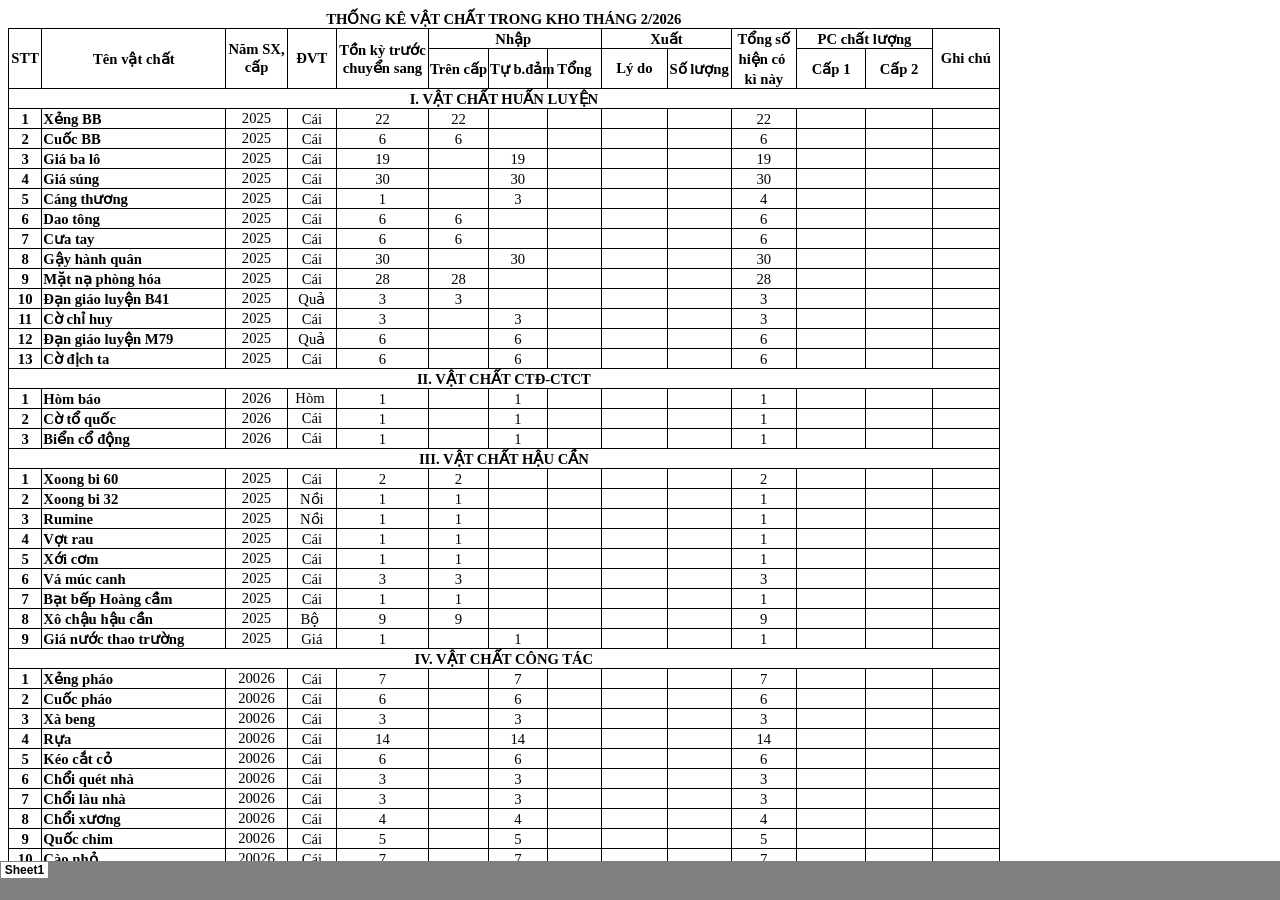
<file: index.htm>
<html xmlns:v="urn:schemas-microsoft-com:vml"
xmlns:o="urn:schemas-microsoft-com:office:office"
xmlns:x="urn:schemas-microsoft-com:office:excel"
xmlns="http://www.w3.org/TR/REC-html40">

<head>
<meta name="Excel Workbook Frameset">
<meta http-equiv=Content-Type content="text/html; charset=windows-1252">
<meta name=ProgId content=Excel.Sheet>
<meta name=Generator content="Microsoft Excel 15">
<link rel=File-List
href="Copy%20of%20Copy%20of%20THEO%20D�I%20KHO%20c11%20n&#259;m%202026_files/filelist.xml">
<![if !supportTabStrip]>
<link id="shLink" href="Copy%20of%20Copy%20of%20THEO%20D�I%20KHO%20c11%20n&#259;m%202026_files/sheet001.htm">

<link id="shLink">

<script language="JavaScript">
<!--
 var c_lTabs=1;

 var c_rgszSh=new Array(c_lTabs);
 c_rgszSh[0] = "Sheet1";



 var c_rgszClr=new Array(8);
 c_rgszClr[0]="window";
 c_rgszClr[1]="buttonface";
 c_rgszClr[2]="windowframe";
 c_rgszClr[3]="windowtext";
 c_rgszClr[4]="threedlightshadow";
 c_rgszClr[5]="threedhighlight";
 c_rgszClr[6]="threeddarkshadow";
 c_rgszClr[7]="threedshadow";

 var g_iShCur;
 var g_rglTabX=new Array(c_lTabs);

function fnGetIEVer()
{
 var ua=window.navigator.userAgent
 var msie=ua.indexOf("MSIE")
 if (msie>0 && window.navigator.platform=="Win32")
  return parseInt(ua.substring(msie+5,ua.indexOf(".", msie)));
 else
  return 0;
}

function fnBuildFrameset()
{
 var szHTML="<frameset rows=\"*,18\" border=0 width=0 frameborder=no framespacing=0>"+
  "<frame src=\""+document.all.item("shLink")[0].href+"\" name=\"frSheet\" noresize>"+
  "<frameset cols=\"54,*\" border=0 width=0 frameborder=no framespacing=0>"+
  "<frame src=\"\" name=\"frScroll\" marginwidth=0 marginheight=0 scrolling=no>"+
  "<frame src=\"\" name=\"frTabs\" marginwidth=0 marginheight=0 scrolling=no>"+
  "</frameset></frameset><plaintext>";

 with (document) {
  open("text/html","replace");
  write(szHTML);
  close();
 }

 fnBuildTabStrip();
}

function fnBuildTabStrip()
{
 var szHTML=
  "<html><head><style>.clScroll {font:8pt Courier New;color:"+c_rgszClr[6]+";cursor:default;line-height:10pt;}"+
  ".clScroll2 {font:10pt Arial;color:"+c_rgszClr[6]+";cursor:default;line-height:11pt;}</style></head>"+
  "<body onclick=\"event.returnValue=false;\" ondragstart=\"event.returnValue=false;\" onselectstart=\"event.returnValue=false;\" bgcolor="+c_rgszClr[4]+" topmargin=0 leftmargin=0><table cellpadding=0 cellspacing=0 width=100%>"+
  "<tr><td colspan=6 height=1 bgcolor="+c_rgszClr[2]+"></td></tr>"+
  "<tr><td style=\"font:1pt\">&nbsp;<td>"+
  "<td valign=top id=tdScroll class=\"clScroll\" onclick=\"parent.fnFastScrollTabs(0);\" onmouseover=\"parent.fnMouseOverScroll(0);\" onmouseout=\"parent.fnMouseOutScroll(0);\"><a>&#171;</a></td>"+
  "<td valign=top id=tdScroll class=\"clScroll2\" onclick=\"parent.fnScrollTabs(0);\" ondblclick=\"parent.fnScrollTabs(0);\" onmouseover=\"parent.fnMouseOverScroll(1);\" onmouseout=\"parent.fnMouseOutScroll(1);\"><a>&lt</a></td>"+
  "<td valign=top id=tdScroll class=\"clScroll2\" onclick=\"parent.fnScrollTabs(1);\" ondblclick=\"parent.fnScrollTabs(1);\" onmouseover=\"parent.fnMouseOverScroll(2);\" onmouseout=\"parent.fnMouseOutScroll(2);\"><a>&gt</a></td>"+
  "<td valign=top id=tdScroll class=\"clScroll\" onclick=\"parent.fnFastScrollTabs(1);\" onmouseover=\"parent.fnMouseOverScroll(3);\" onmouseout=\"parent.fnMouseOutScroll(3);\"><a>&#187;</a></td>"+
  "<td style=\"font:1pt\">&nbsp;<td></tr></table></body></html>";

 with (frames['frScroll'].document) {
  open("text/html","replace");
  write(szHTML);
  close();
 }

 szHTML =
  "<html><head>"+
  "<style>A:link,A:visited,A:active {text-decoration:none;"+"color:"+c_rgszClr[3]+";}"+
  ".clTab {cursor:hand;background:"+c_rgszClr[1]+";font:9pt Arial;padding-left:3px;padding-right:3px;text-align:center;}"+
  ".clBorder {background:"+c_rgszClr[2]+";font:1pt;}"+
  "</style></head><body onload=\"parent.fnInit();\" onselectstart=\"event.returnValue=false;\" ondragstart=\"event.returnValue=false;\" bgcolor="+c_rgszClr[4]+
  " topmargin=0 leftmargin=0><table id=tbTabs cellpadding=0 cellspacing=0>";

 var iCellCount=(c_lTabs+1)*2;

 var i;
 for (i=0;i<iCellCount;i+=2)
  szHTML+="<col width=1><col>";

 var iRow;
 for (iRow=0;iRow<6;iRow++) {

  szHTML+="<tr>";

  if (iRow==5)
   szHTML+="<td colspan="+iCellCount+"></td>";
  else {
   if (iRow==0) {
    for(i=0;i<iCellCount;i++)
     szHTML+="<td height=1 class=\"clBorder\"></td>";
   } else if (iRow==1) {
    for(i=0;i<c_lTabs;i++) {
     szHTML+="<td height=1 nowrap class=\"clBorder\">&nbsp;</td>";
     szHTML+=
      "<td id=tdTab height=1 nowrap class=\"clTab\" onmouseover=\"parent.fnMouseOverTab("+i+");\" onmouseout=\"parent.fnMouseOutTab("+i+");\">"+
      "<a href=\""+document.all.item("shLink")[i].href+"\" target=\"frSheet\" id=aTab>&nbsp;"+c_rgszSh[i]+"&nbsp;</a></td>";
    }
    szHTML+="<td id=tdTab height=1 nowrap class=\"clBorder\"><a id=aTab>&nbsp;</a></td><td width=100%></td>";
   } else if (iRow==2) {
    for (i=0;i<c_lTabs;i++)
     szHTML+="<td height=1></td><td height=1 class=\"clBorder\"></td>";
    szHTML+="<td height=1></td><td height=1></td>";
   } else if (iRow==3) {
    for (i=0;i<iCellCount;i++)
     szHTML+="<td height=1></td>";
   } else if (iRow==4) {
    for (i=0;i<c_lTabs;i++)
     szHTML+="<td height=1 width=1></td><td height=1></td>";
    szHTML+="<td height=1 width=1></td><td></td>";
   }
  }
  szHTML+="</tr>";
 }

 szHTML+="</table></body></html>";
 with (frames['frTabs'].document) {
  open("text/html","replace");
  charset=document.charset;
  write(szHTML);
  close();
 }
}

function fnInit()
{
 g_rglTabX[0]=0;
 var i;
 for (i=1;i<=c_lTabs;i++)
  with (frames['frTabs'].document.all.tbTabs.rows[1].cells[fnTabToCol(i-1)])
   g_rglTabX[i]=offsetLeft+offsetWidth-6;
}

function fnTabToCol(iTab)
{
 return 2*iTab+1;
}

function fnNextTab(fDir)
{
 var iNextTab=-1;
 var i;

 with (frames['frTabs'].document.body) {
  if (fDir==0) {
   if (scrollLeft>0) {
    for (i=0;i<c_lTabs&&g_rglTabX[i]<scrollLeft;i++);
    if (i<c_lTabs)
     iNextTab=i-1;
   }
  } else {
   if (g_rglTabX[c_lTabs]+6>offsetWidth+scrollLeft) {
    for (i=0;i<c_lTabs&&g_rglTabX[i]<=scrollLeft;i++);
    if (i<c_lTabs)
     iNextTab=i;
   }
  }
 }
 return iNextTab;
}

function fnScrollTabs(fDir)
{
 var iNextTab=fnNextTab(fDir);

 if (iNextTab>=0) {
  frames['frTabs'].scroll(g_rglTabX[iNextTab],0);
  return true;
 } else
  return false;
}

function fnFastScrollTabs(fDir)
{
 if (c_lTabs>16)
  frames['frTabs'].scroll(g_rglTabX[fDir?c_lTabs-1:0],0);
 else
  if (fnScrollTabs(fDir)>0) window.setTimeout("fnFastScrollTabs("+fDir+");",5);
}

function fnSetTabProps(iTab,fActive)
{
 var iCol=fnTabToCol(iTab);
 var i;

 if (iTab>=0) {
  with (frames['frTabs'].document.all) {
   with (tbTabs) {
    for (i=0;i<=4;i++) {
     with (rows[i]) {
      if (i==0)
       cells[iCol].style.background=c_rgszClr[fActive?0:2];
      else if (i>0 && i<4) {
       if (fActive) {
        cells[iCol-1].style.background=c_rgszClr[2];
        cells[iCol].style.background=c_rgszClr[0];
        cells[iCol+1].style.background=c_rgszClr[2];
       } else {
        if (i==1) {
         cells[iCol-1].style.background=c_rgszClr[2];
         cells[iCol].style.background=c_rgszClr[1];
         cells[iCol+1].style.background=c_rgszClr[2];
        } else {
         cells[iCol-1].style.background=c_rgszClr[4];
         cells[iCol].style.background=c_rgszClr[(i==2)?2:4];
         cells[iCol+1].style.background=c_rgszClr[4];
        }
       }
      } else
       cells[iCol].style.background=c_rgszClr[fActive?2:4];
     }
    }
   }
   with (aTab[iTab].style) {
    cursor=(fActive?"default":"hand");
    color=c_rgszClr[3];
   }
  }
 }
}

function fnMouseOverScroll(iCtl)
{
 frames['frScroll'].document.all.tdScroll[iCtl].style.color=c_rgszClr[7];
}

function fnMouseOutScroll(iCtl)
{
 frames['frScroll'].document.all.tdScroll[iCtl].style.color=c_rgszClr[6];
}

function fnMouseOverTab(iTab)
{
 if (iTab!=g_iShCur) {
  var iCol=fnTabToCol(iTab);
  with (frames['frTabs'].document.all) {
   tdTab[iTab].style.background=c_rgszClr[5];
  }
 }
}

function fnMouseOutTab(iTab)
{
 if (iTab>=0) {
  var elFrom=frames['frTabs'].event.srcElement;
  var elTo=frames['frTabs'].event.toElement;

  if ((!elTo) ||
   (elFrom.tagName==elTo.tagName) ||
   (elTo.tagName=="A" && elTo.parentElement!=elFrom) ||
   (elFrom.tagName=="A" && elFrom.parentElement!=elTo)) {

   if (iTab!=g_iShCur) {
    with (frames['frTabs'].document.all) {
     tdTab[iTab].style.background=c_rgszClr[1];
    }
   }
  }
 }
}

function fnSetActiveSheet(iSh)
{
 if (iSh!=g_iShCur) {
  fnSetTabProps(g_iShCur,false);
  fnSetTabProps(iSh,true);
  g_iShCur=iSh;
 }
}

 window.g_iIEVer=fnGetIEVer();
 if (window.g_iIEVer>=4)
  fnBuildFrameset();
//-->
</script>
<![endif]><!--[if gte mso 9]><xml>
 <x:ExcelWorkbook>
  <x:ExcelWorksheets>
   <x:ExcelWorksheet>
    <x:Name>Sheet1</x:Name>
    <x:WorksheetSource
     HRef="Copy%20of%20Copy%20of%20THEO%20D�I%20KHO%20c11%20n&#259;m%202026_files/sheet001.htm"/>
   </x:ExcelWorksheet>
  </x:ExcelWorksheets>
  <x:Stylesheet
   HRef="Copy%20of%20Copy%20of%20THEO%20D�I%20KHO%20c11%20n&#259;m%202026_files/stylesheet.css"/>
  <x:WindowHeight>12450</x:WindowHeight>
  <x:WindowWidth>23250</x:WindowWidth>
  <x:WindowTopX>-105</x:WindowTopX>
  <x:WindowTopY>-105</x:WindowTopY>
  <x:ProtectStructure>False</x:ProtectStructure>
  <x:ProtectWindows>False</x:ProtectWindows>
 </x:ExcelWorkbook>
</xml><![endif]-->
</head>

<frameset rows="*,39" border=0 width=0 frameborder=no framespacing=0>
 <frame src="Copy%20of%20Copy%20of%20THEO%20D�I%20KHO%20c11%20n&#259;m%202026_files/sheet001.htm" name="frSheet">
 <frame src="Copy%20of%20Copy%20of%20THEO%20D�I%20KHO%20c11%20n&#259;m%202026_files/tabstrip.htm" name="frTabs" marginwidth=0 marginheight=0>
 <noframes>
  <body>
   <p>This page uses frames, but your browser doesn't support them.</p>
  </body>
 </noframes>
</frameset>
</html>
</file>
